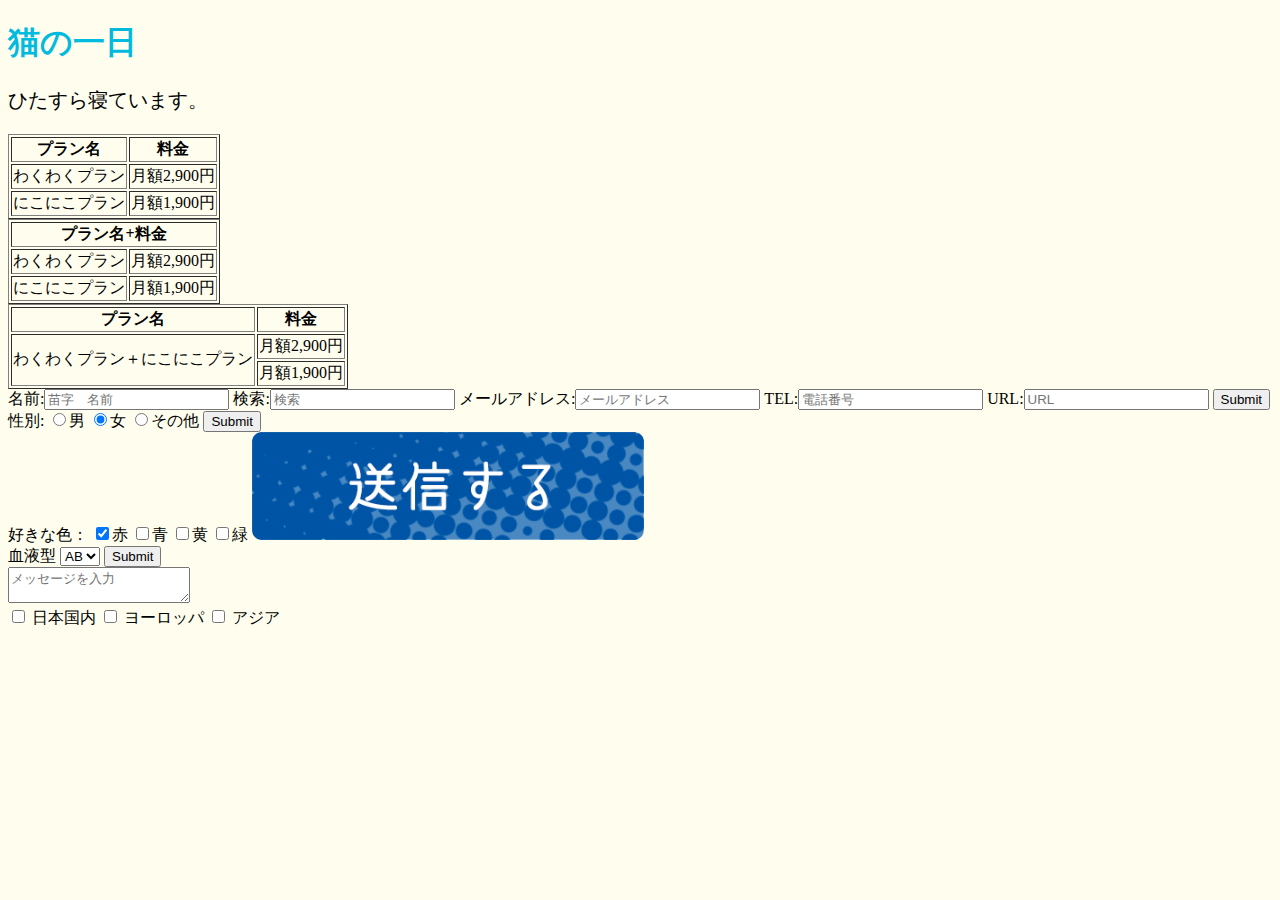
<file: 2章/index.html>
<!doctype html>
<html lang="ja">
  <head>
    <meta charset="UTF-8">
    <title>猫の実態</title>
    <meta name="description" content="猫の好きなもの、日々の生活をご紹介">
    <link rel="stylesheet" href="style.css">
  </head>

  <body>
    <h1>猫の一日</h1>
    <p>ひたすら寝ています。</p>

    <table border="1">
      <tr>
        <th>プラン名</th>
        <th>料金</th>
      </tr>
      <tr>
        <td>わくわくプラン</td>
        <td>月額2,900円</td>
      </tr>
      <tr>
        <td>にこにこプラン</td>
        <td>月額1,900円</td>
      </tr>
    </table>
    <table border="1">
      <tr>
        <th colspan="2">プラン名+料金</th>
      </tr>
      <tr>
        <td>わくわくプラン</td>
        <td>月額2,900円</td>
      </tr>
      <tr>
        <td>にこにこプラン</td>
        <td>月額1,900円</td>
      </tr>
    </table>
    <table border="1">
      <tr>
        <th>プラン名</th>
        <th>料金</th>
      </tr>
      <tr>
        <td rowspan="2">わくわくプラン＋にこにこプラン</td>
        <td>月額2,900円</td>
      </tr>
      <tr>
        <td>月額1,900円</td>
      </tr>
    </table>
    <form action="example.php" method="post" name="contact-form">
      名前:<input type="text" placeholder="苗字　名前">
      検索:<input type="search" placeholder="検索">
      メールアドレス:<input type="email" placeholder="メールアドレス">
      TEL:<input type="tel" placeholder="電話番号">
      URL:<input type="url" placeholder="URL">
      <input type="submit" name="送信">
    </form>
    <form action="example.php" method="post" name="contact-form">
      性別:
      <input type="radio" name="gender" value="男">男
      <input type="radio" name="gender" value="女" checked>女
      <input type="radio" name="gender" value="その他">その他
      <input type="submit" name="送信">
    </form>
    <form action="example.php" method="post" name="contact-form">
      好きな色：
      <input type="checkbox" name="color" value="赤" checked>赤
      <input type="checkbox" name="color" value="青">青
      <input type="checkbox" name="color" value="黄">黄
      <input type="checkbox" name="color" value="緑">緑
      <input type="image" src="button.png" alt="送信">
    </form>
    <form action="example.php" method="post" name="contact-form">
      血液型
      <select name="bloodtype">
        <option value="A">A</option>
        <option value="B">B</option>
        <option value="O">O</option>
        <option value="AB" selected>AB</option>
      </select>
      <input type="submit" name="登録">
    </form>
    <form action="example.php" method="post" name="contact-name">
      <textarea name="message" placeholder="メッセージを入力"></textarea>
    </form>
    <form action="example.php" method="post" control="contact-form">
      <input type="checkbox" name="travel" value="日本国内" id="japan">
      <label for="japan">日本国内</label>
      <input type="checkbox" name="travel" value="ヨーロッパ" id="europe">
      <label for="europe">ヨーロッパ</label>
      <input type="checkbox" name="taravel" value="アジア" id="asia">
      <label for="asia">アジア</label>
    </form>

  </body>

</html>
</file>
<file: 2章/style.css>
@charset "UTF-8";
body{
  background-color: #fffeee;
}
h1{
  color: #0bd;
}

p{
  font-size:20px
}
</file>
